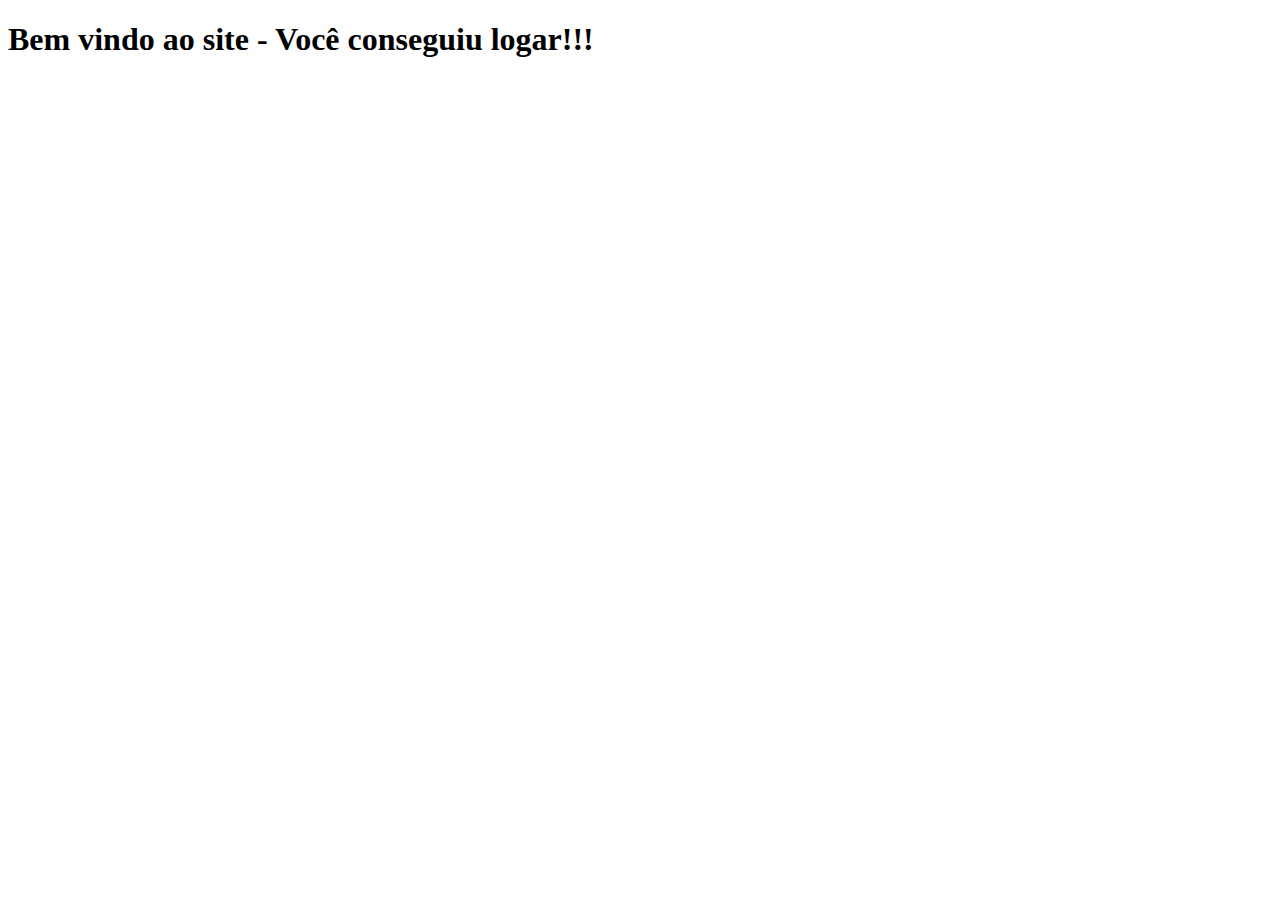
<file: ATT_Login/outro.html>
<!DOCTYPE html>
<html lang="en">
<head>
    <meta charset="UTF-8">
    <meta name="viewport" content="width=device-width, initial-scale=1.0">
    <title> Entrei no Login </title>
</head>
<body>
    <h1>Bem vindo ao site - Você conseguiu logar!!!</h1>
    
</body>
</html>
</file>
